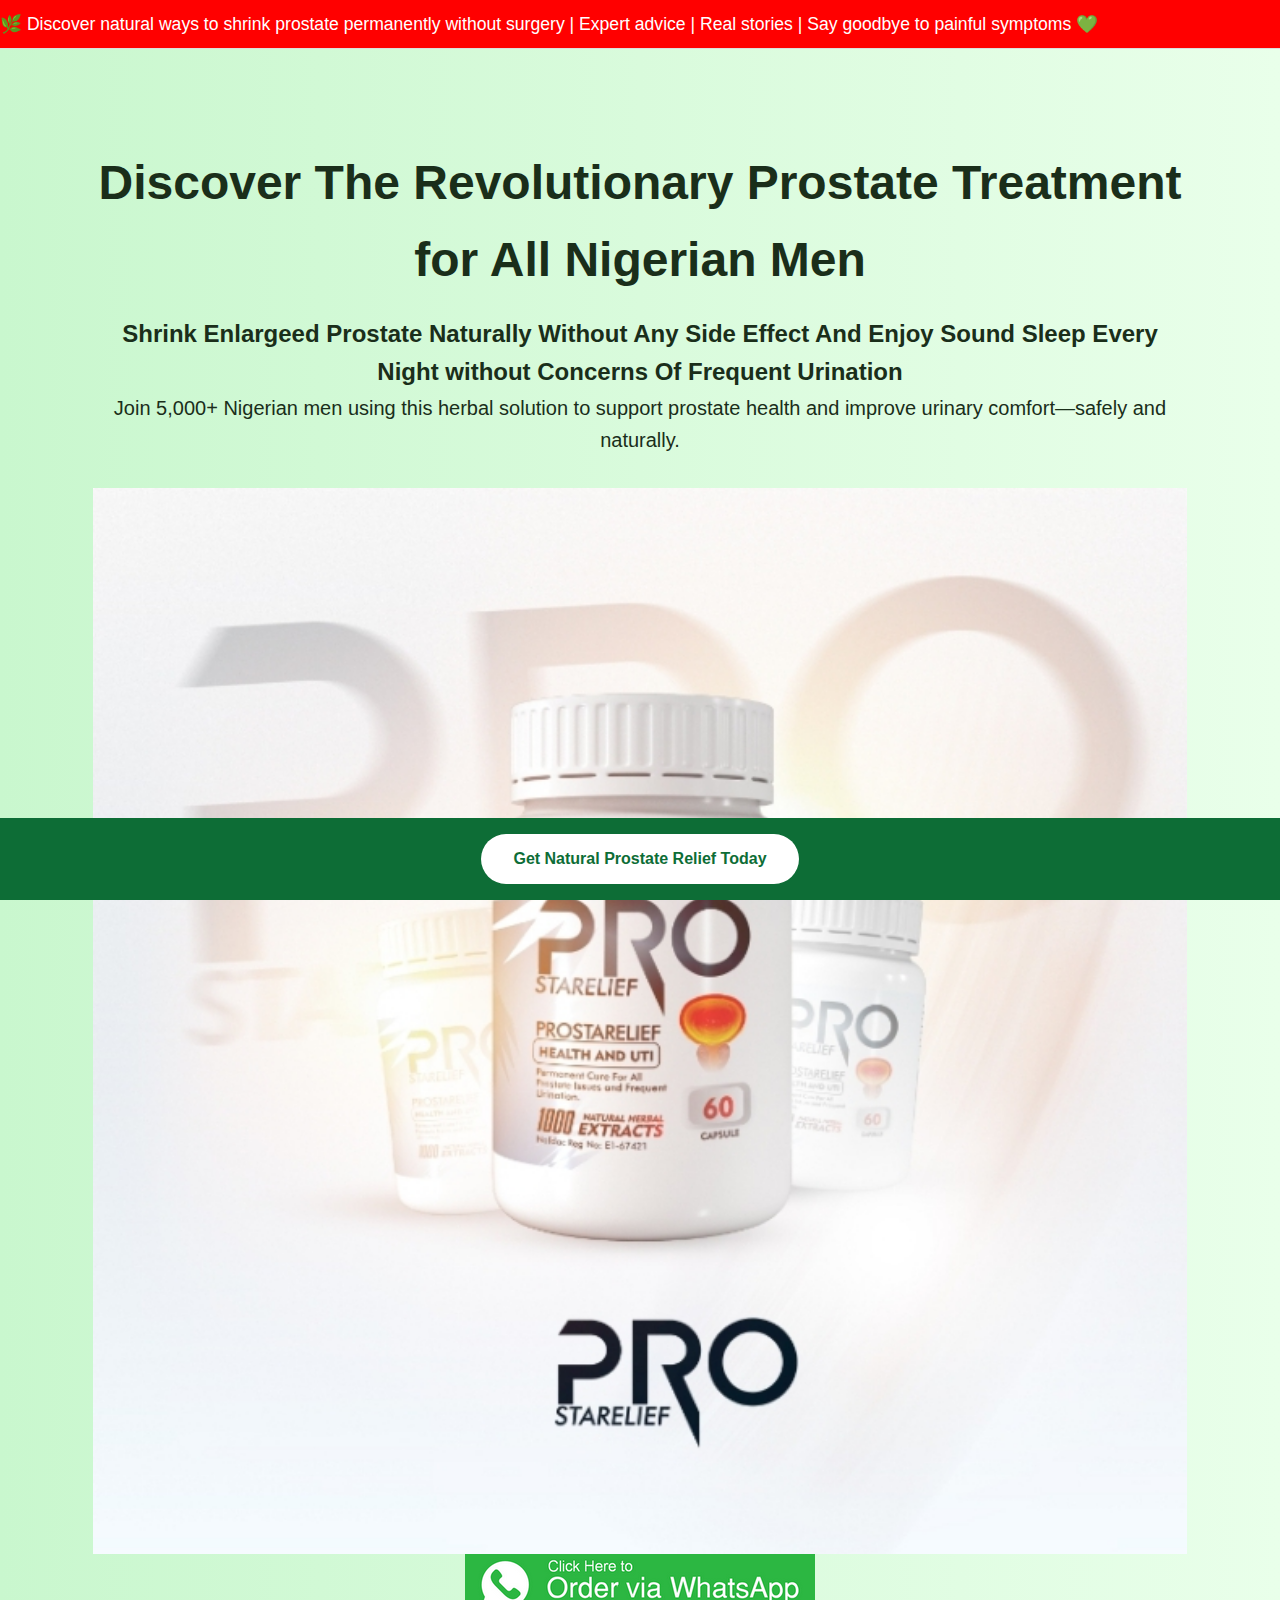
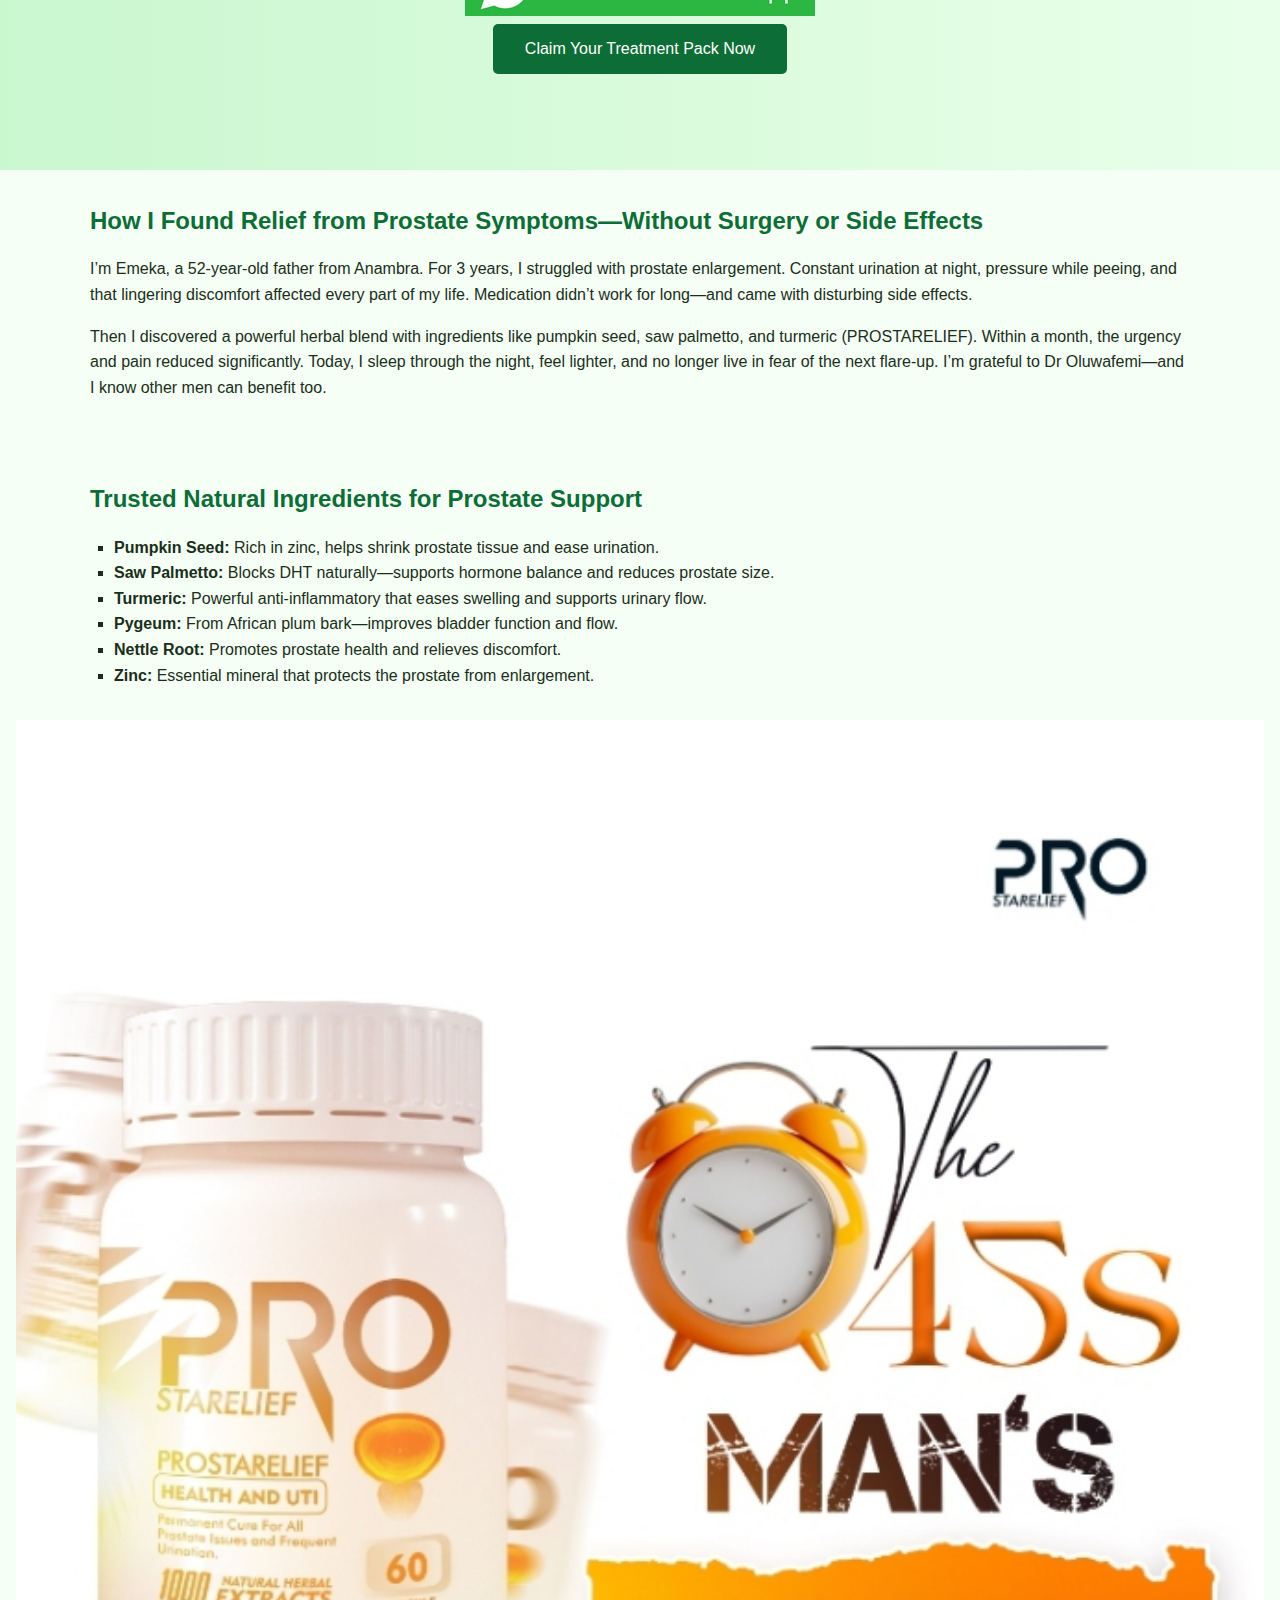
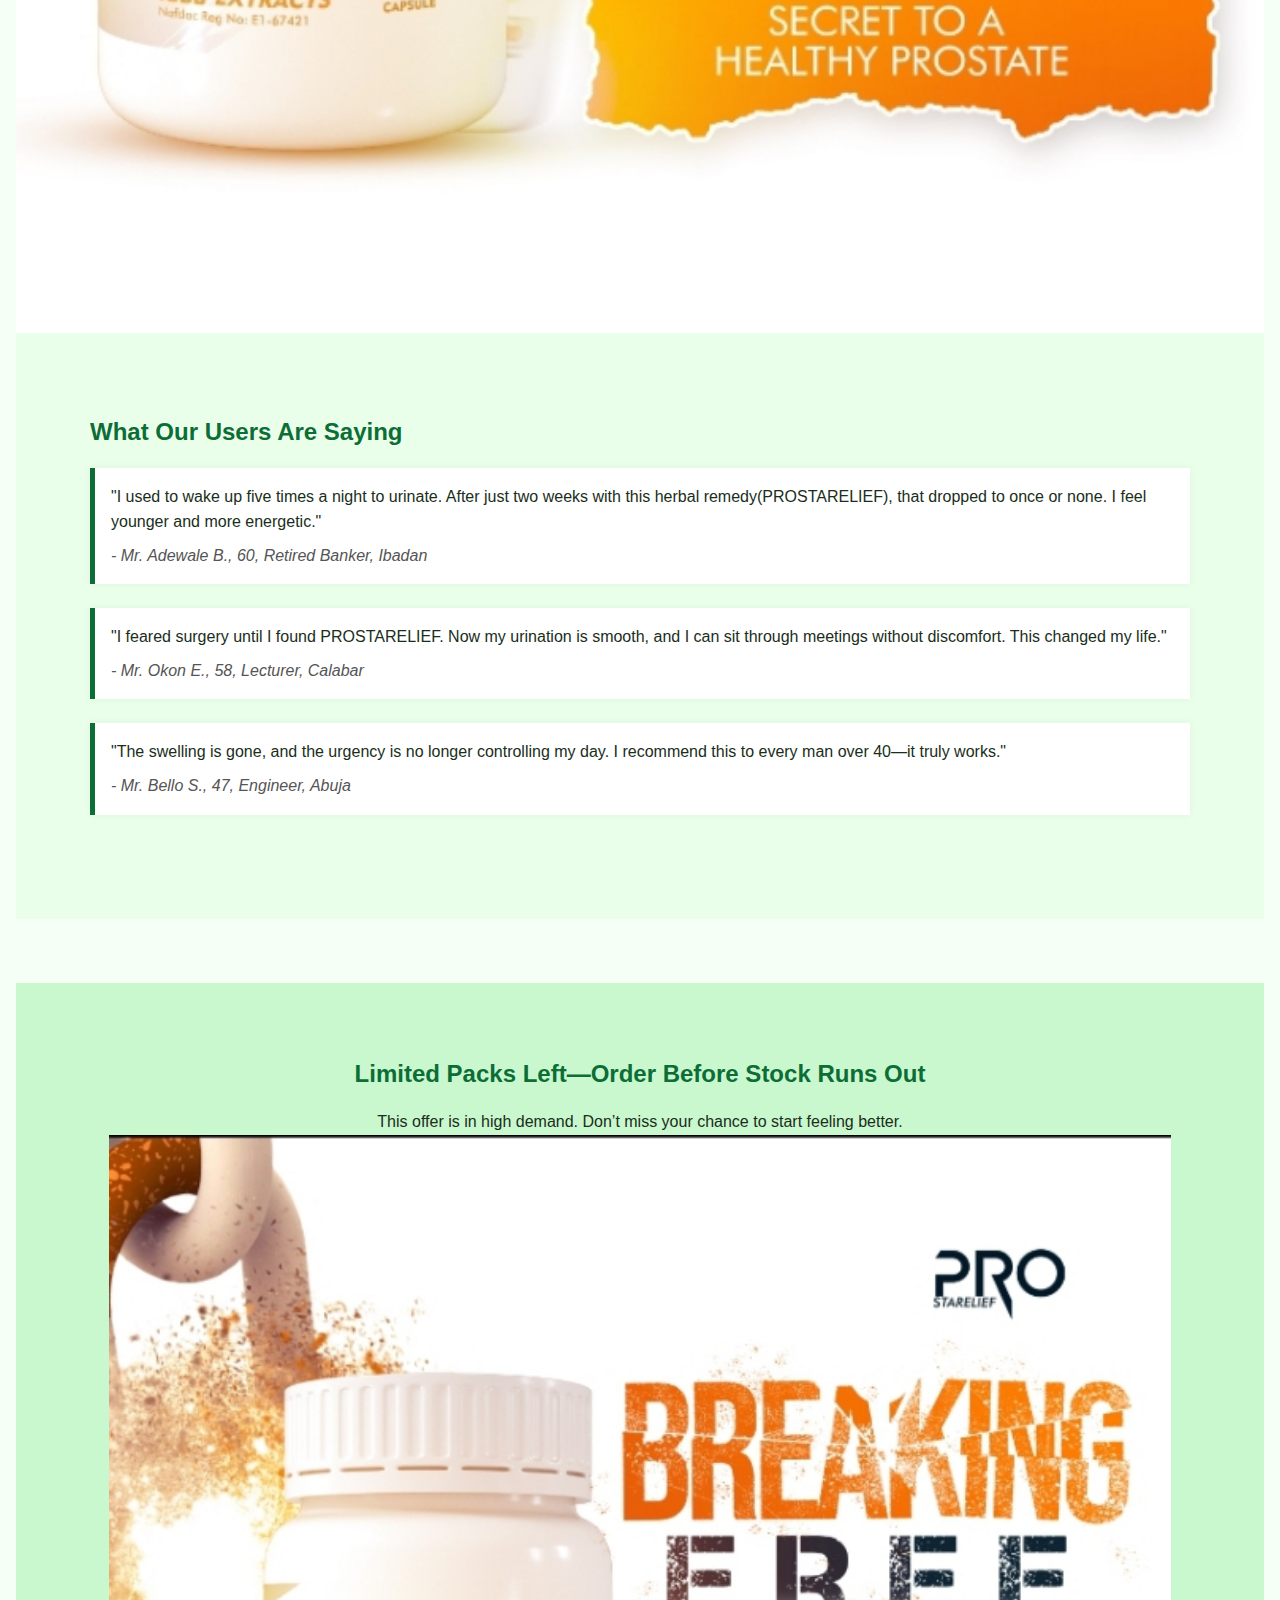
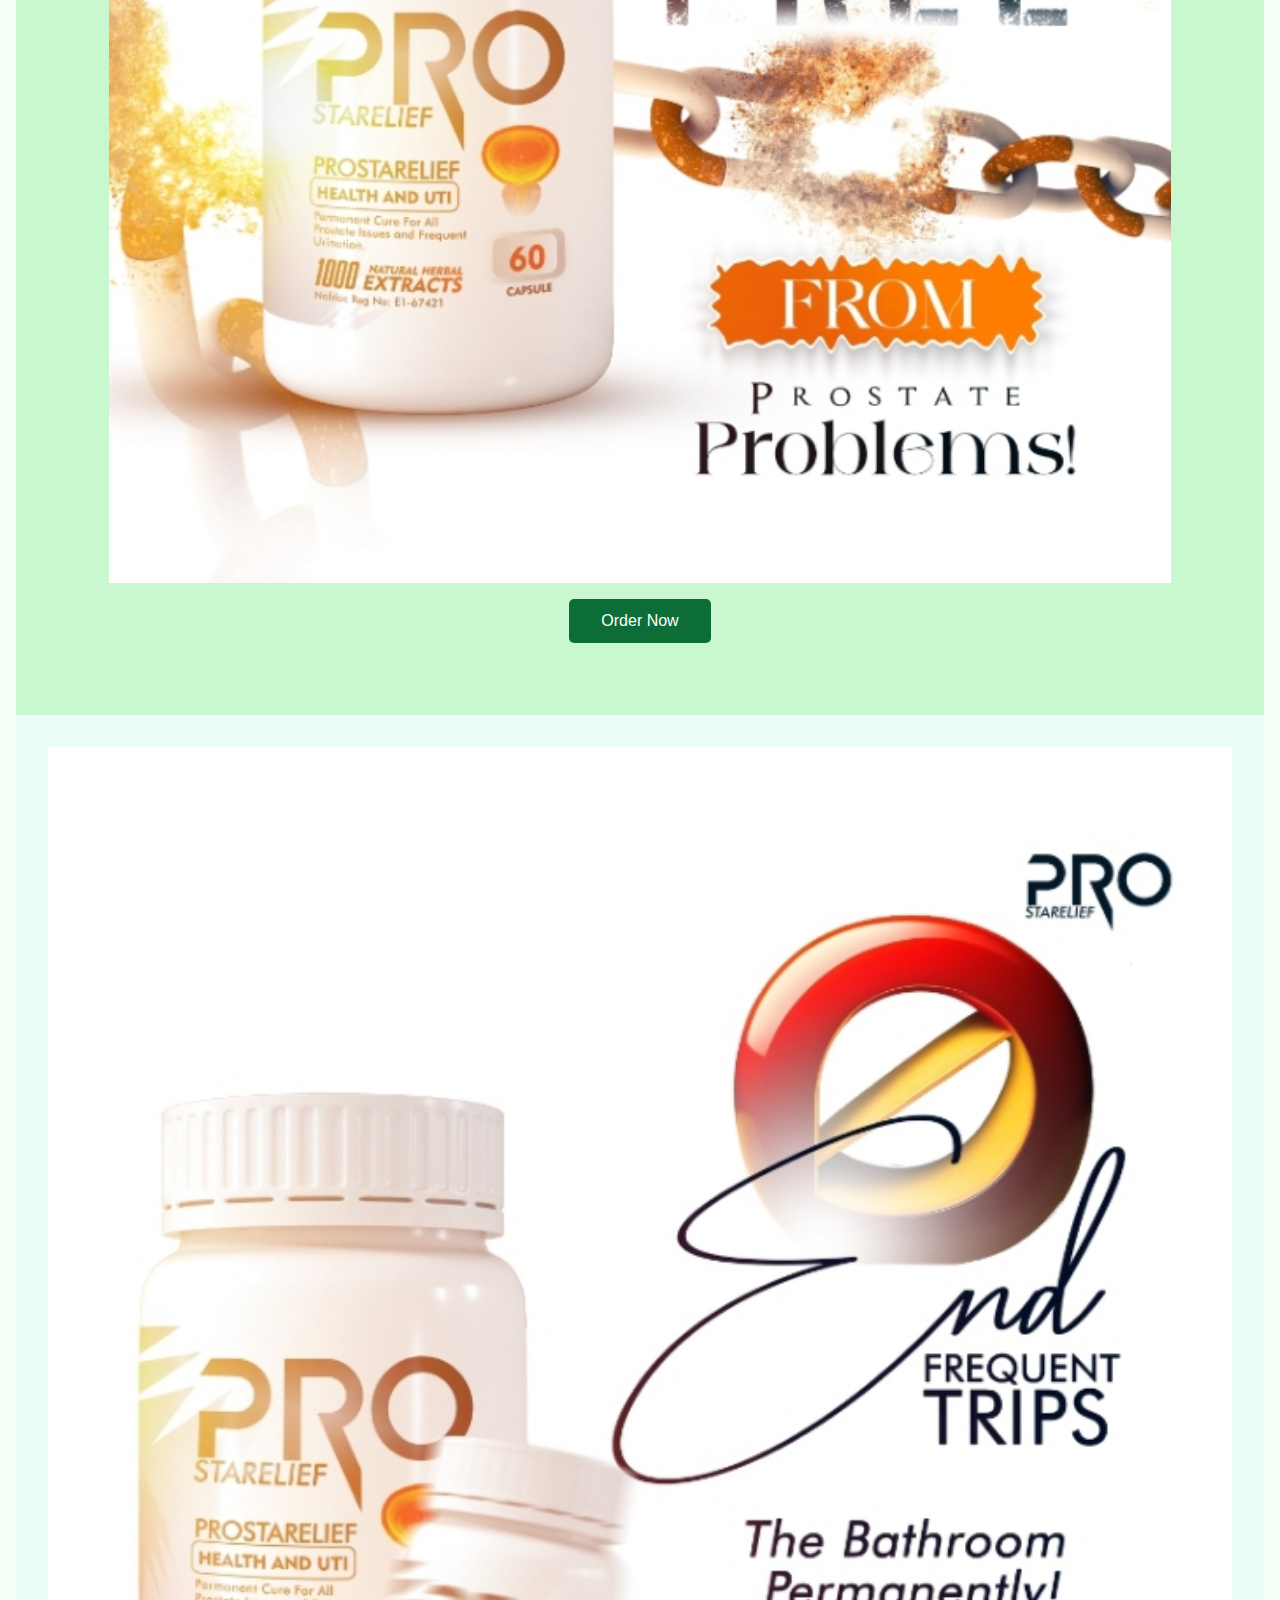
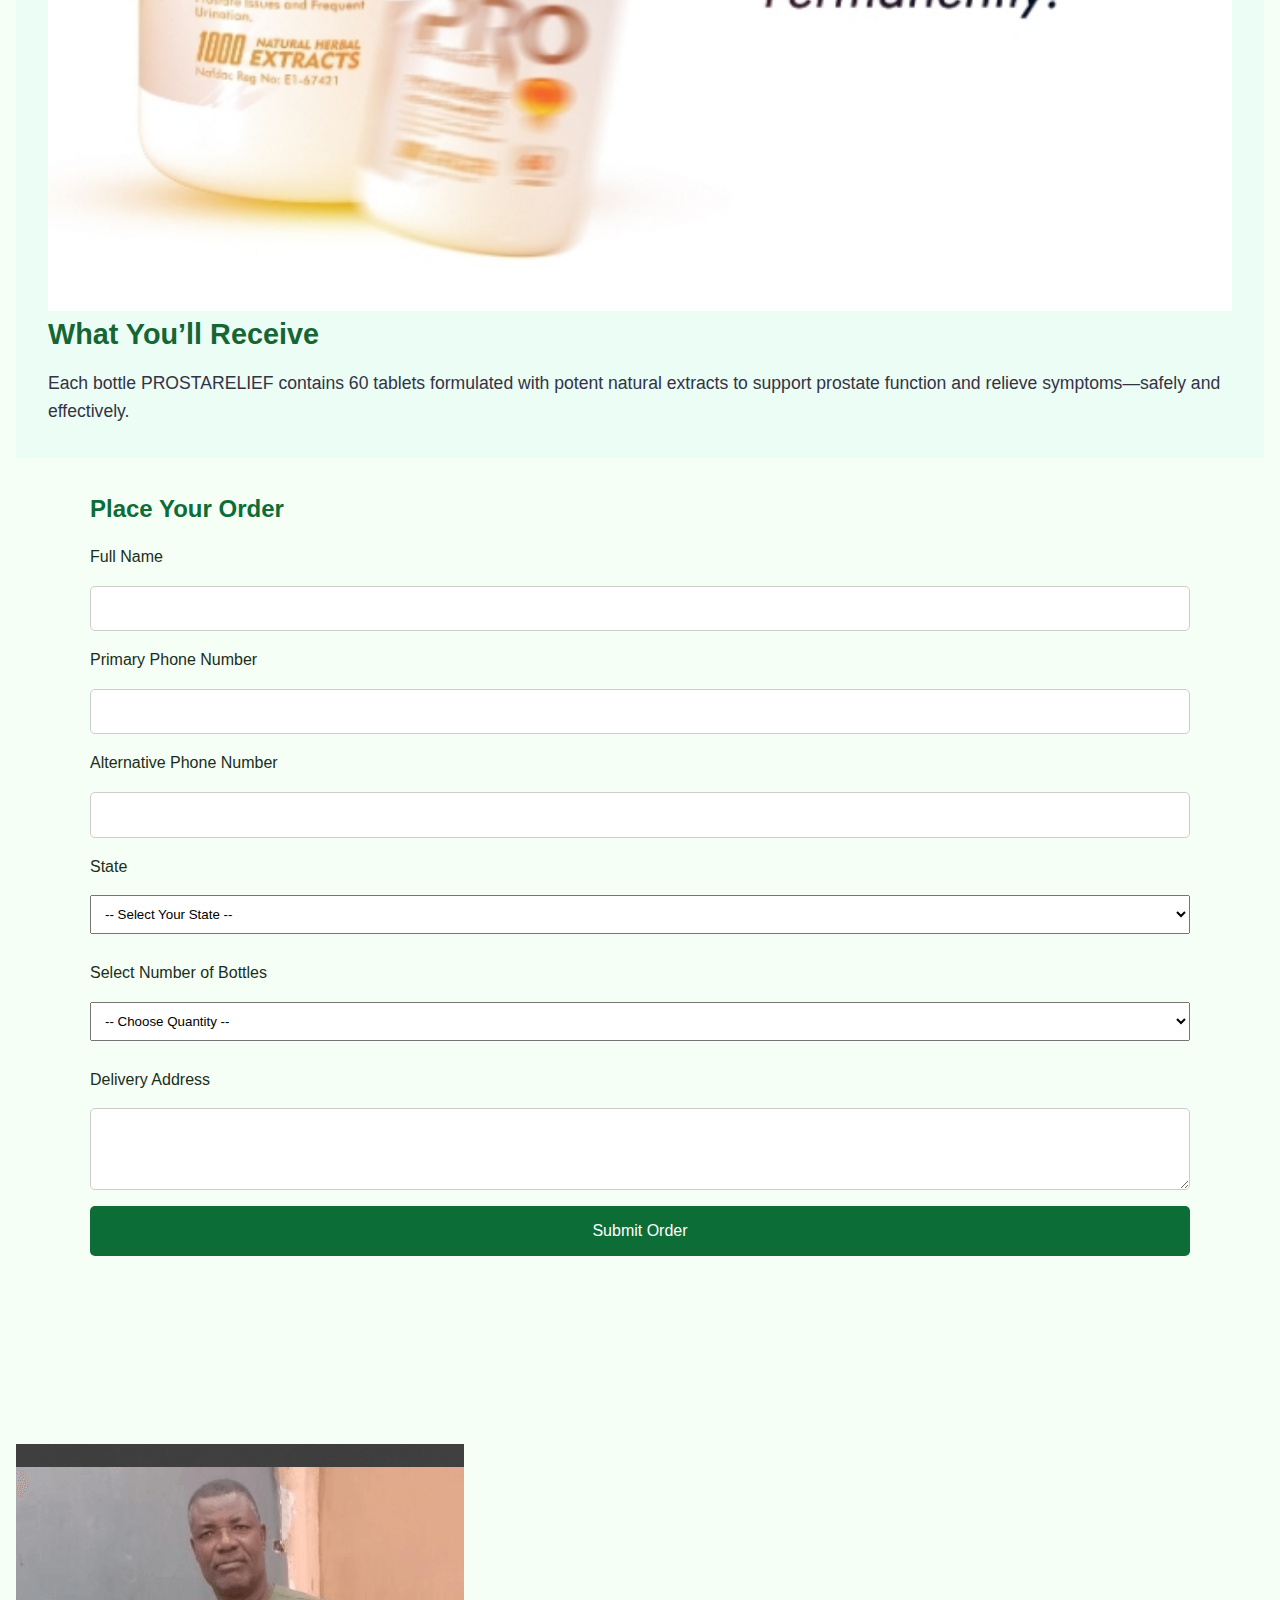
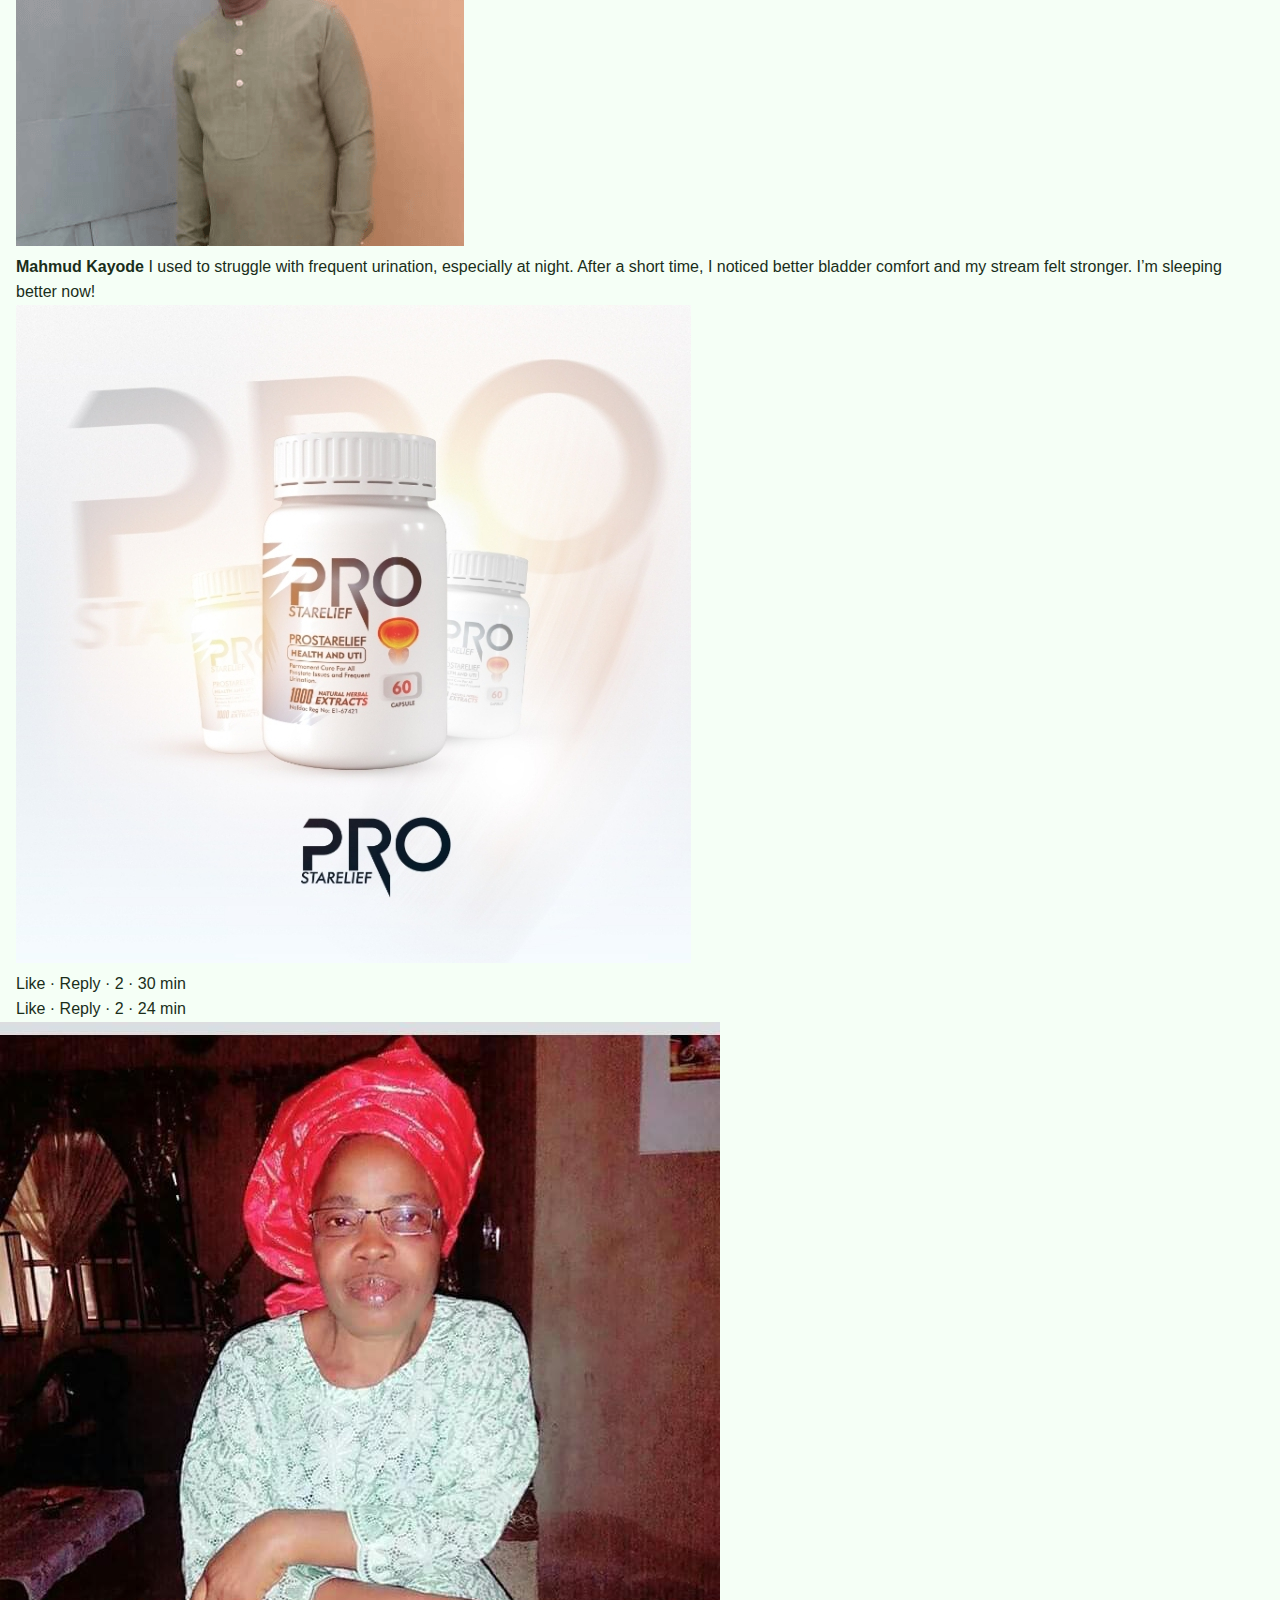
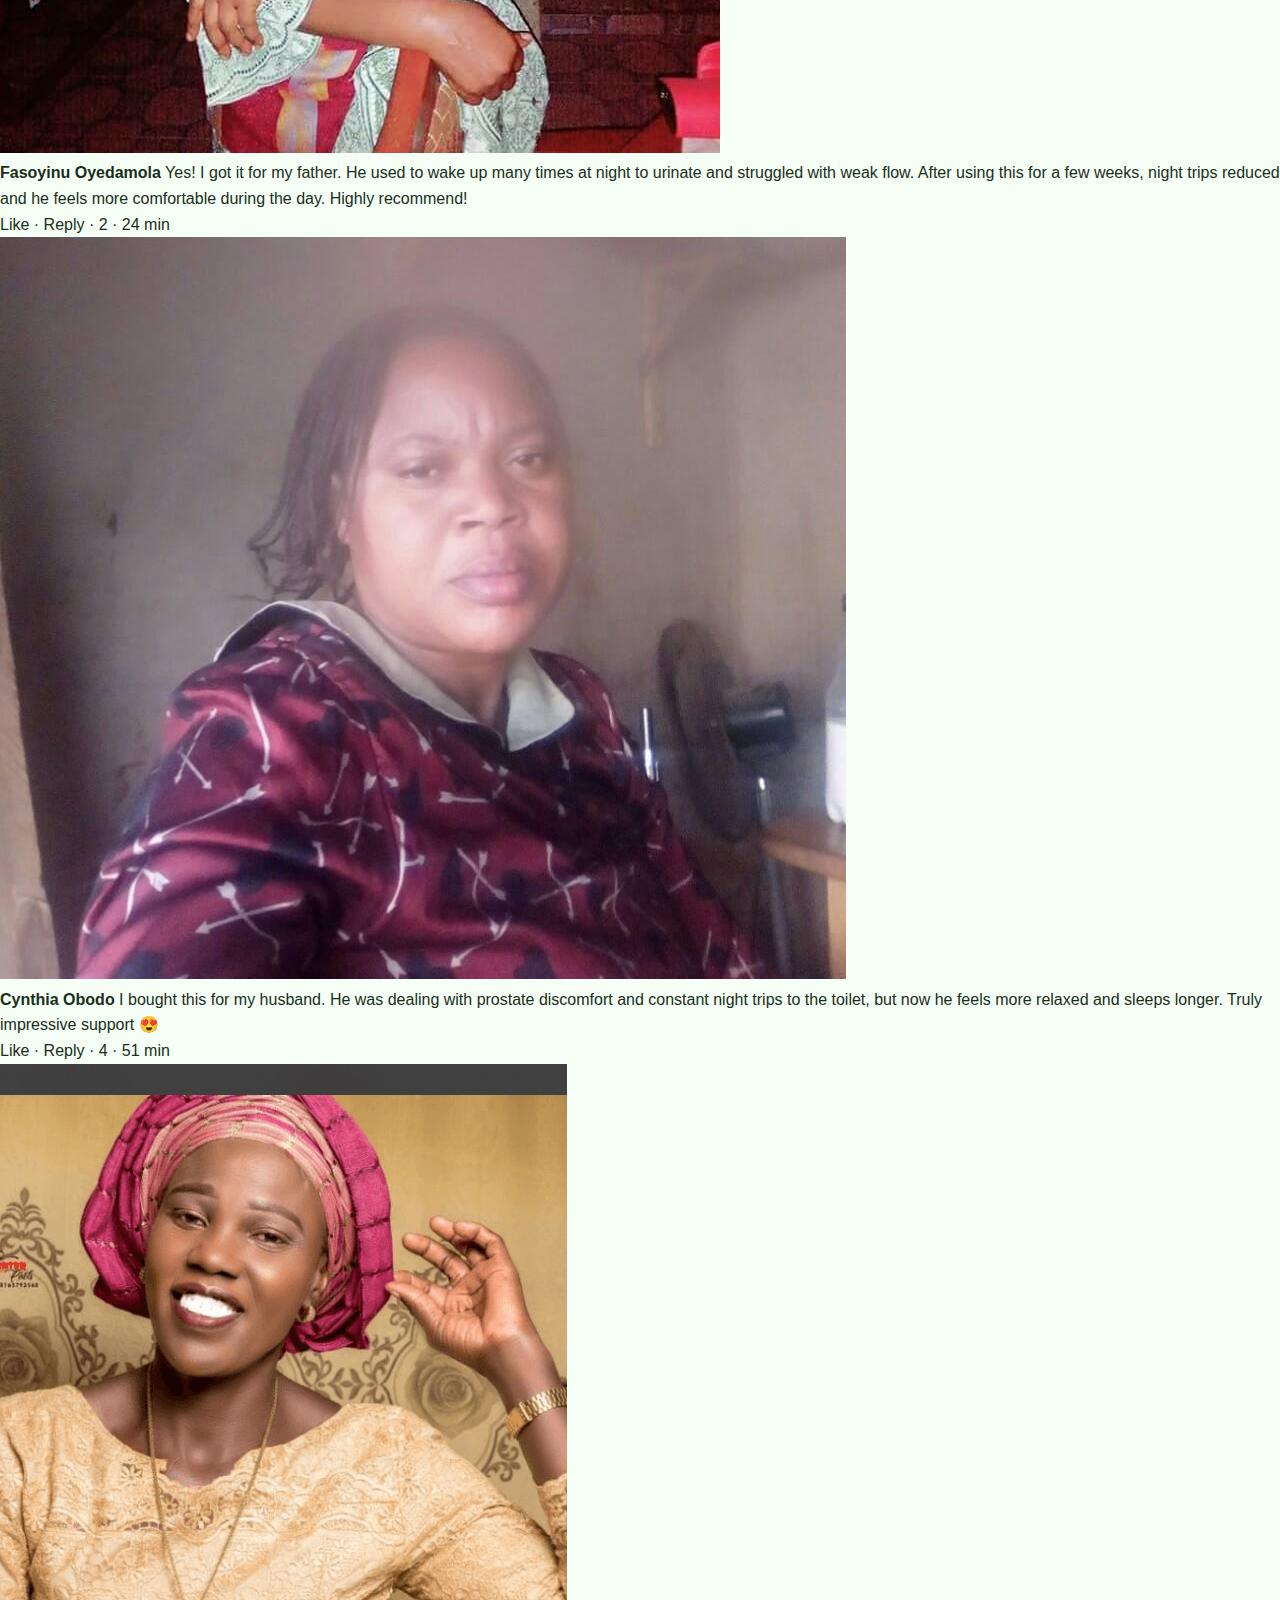
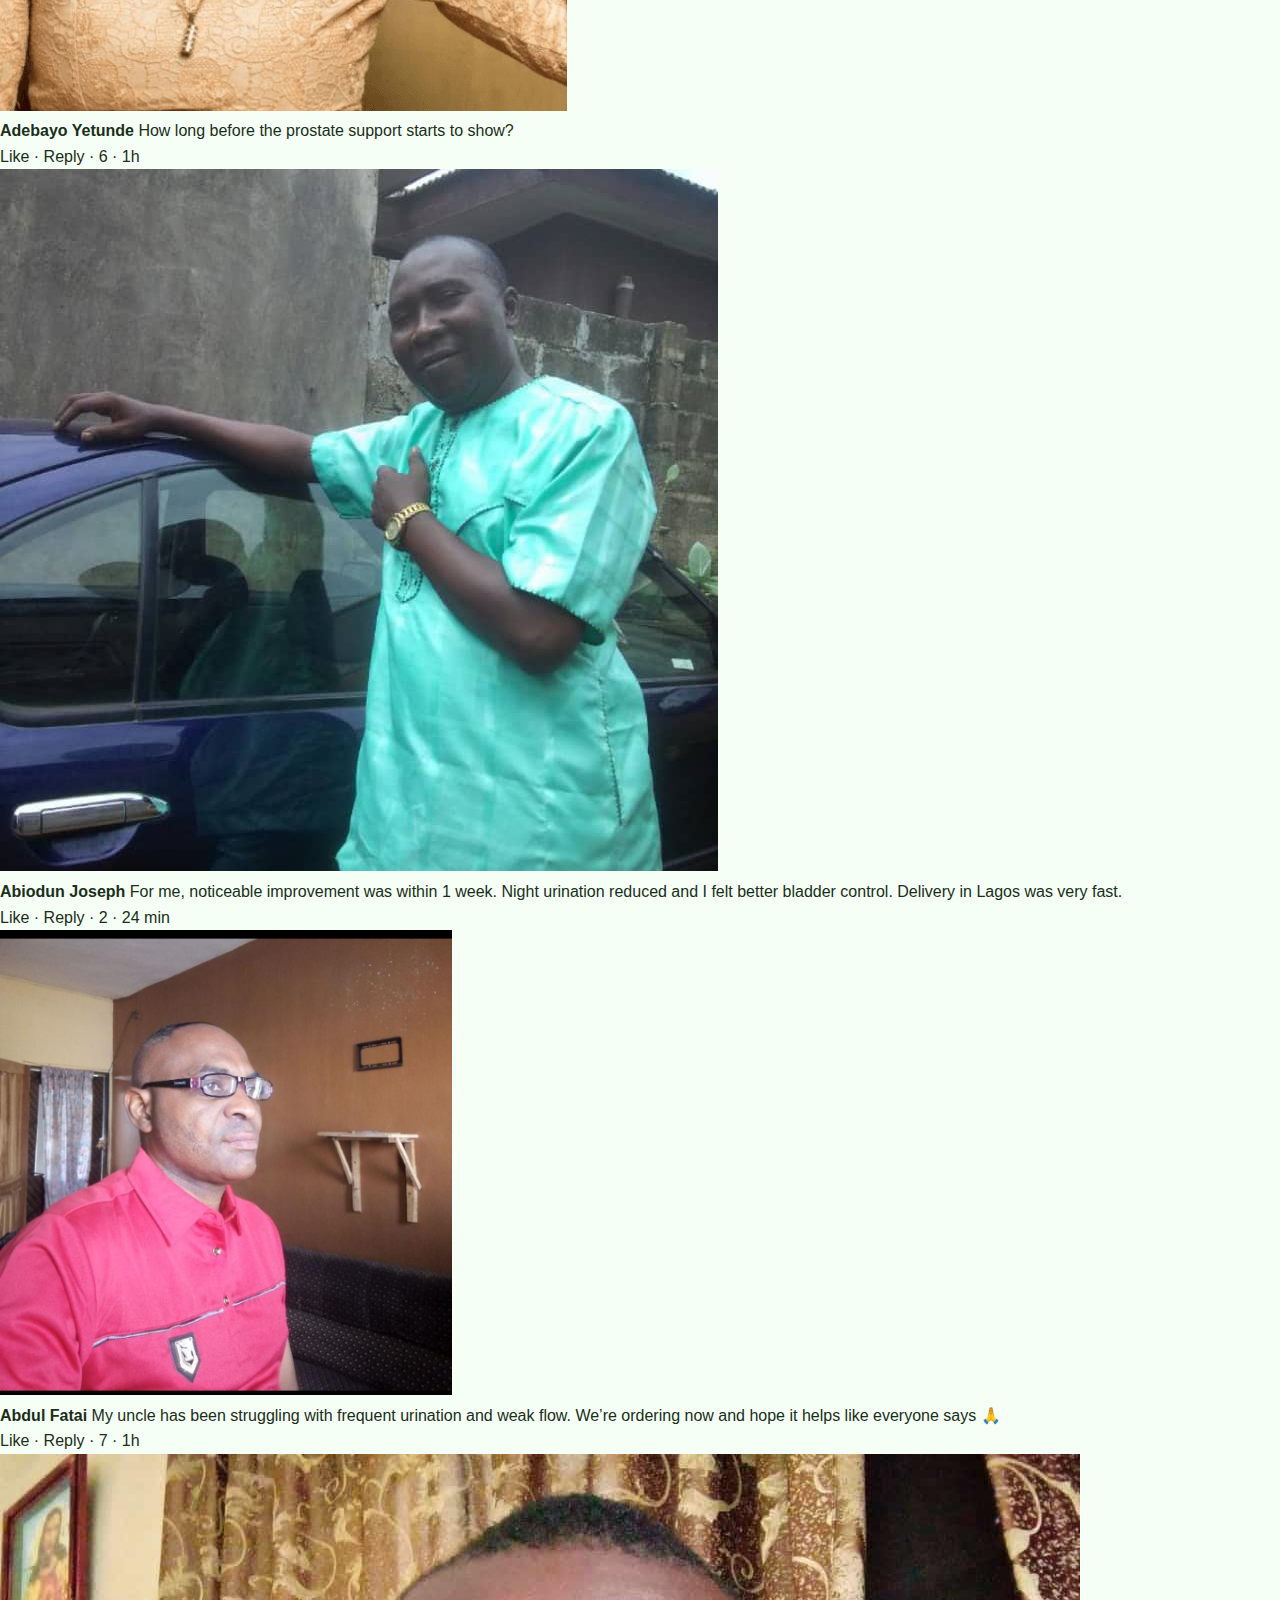
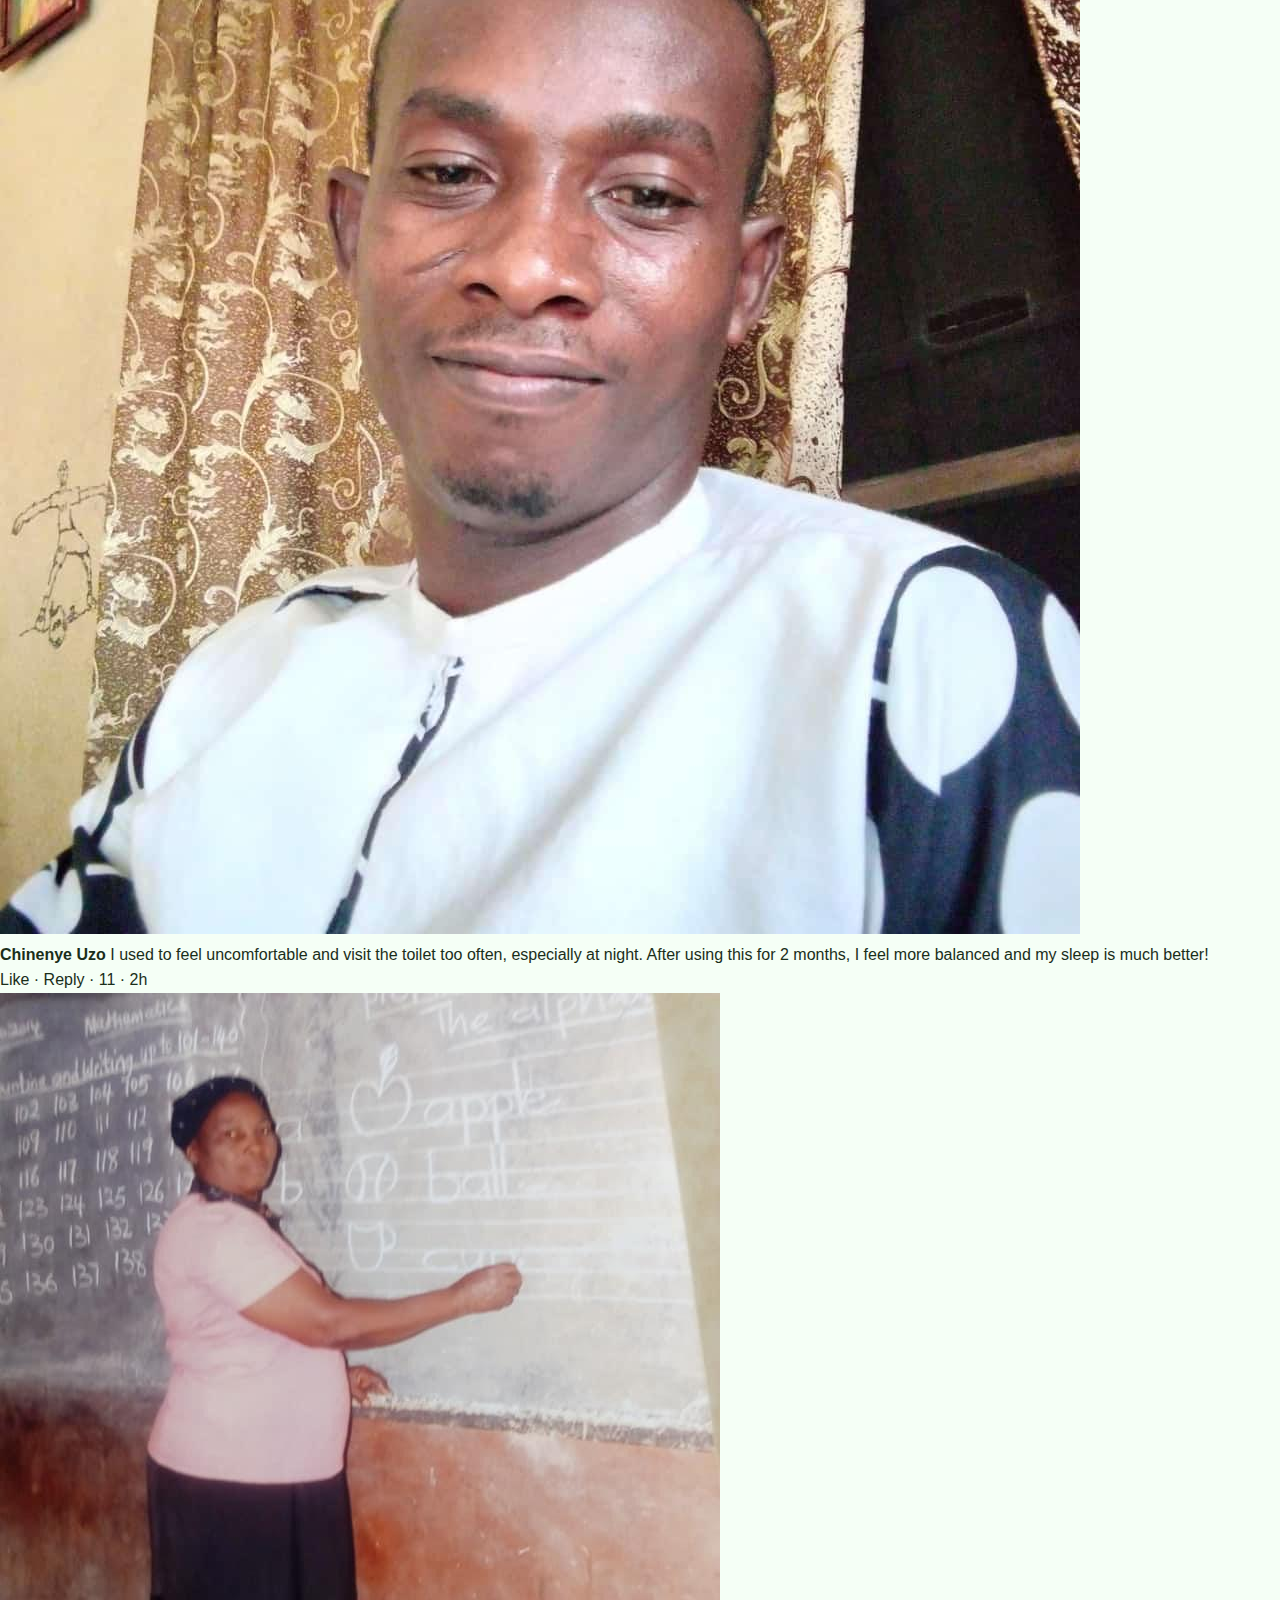
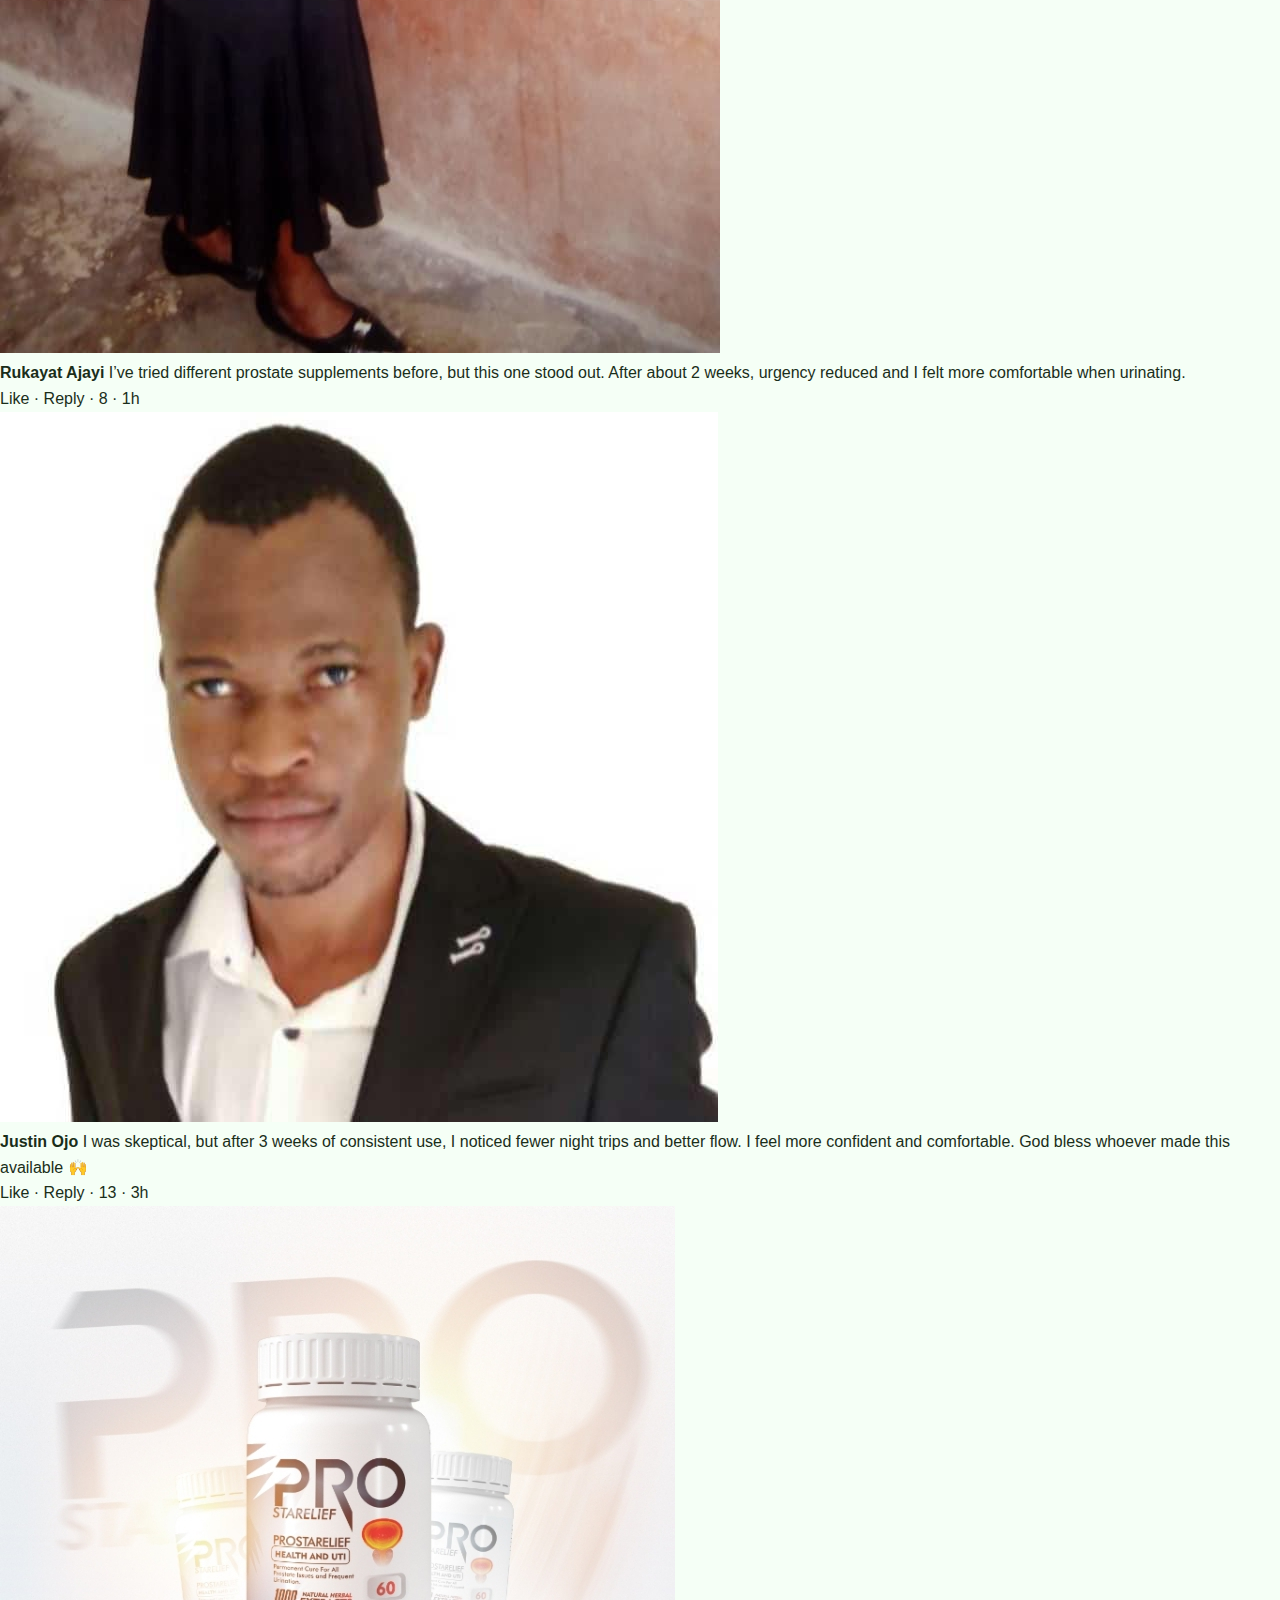
<file: index.html>
<!DOCTYPE html>
<html lang="en">
<head>
  <meta charset="UTF-8" />
  <meta name="viewport" content="width=device-width, initial-scale=1.0" />
  <title>Natural Prostate Health Treatement for Men Over 40</title>
  <meta name="description" content="Discover safe, natural prostate treatments trusted by Nigerian men 40+. Support prostate health, reduce symptoms, and regain vitality with expert-backed herbal solutions." />
  <meta name="keywords" content="prostate cure, natural prostate treatment, men's health Nigeria, prostate remedy, herbal prostate cure, enlarged prostate remedy" />
  <link rel="stylesheet" href="styles.css" />

<!-- Meta Pixel Code -->
<script>
!function(f,b,e,v,n,t,s)
{if(f.fbq)return;n=f.fbq=function(){n.callMethod?
n.callMethod.apply(n,arguments):n.queue.push(arguments)};
if(!f._fbq)f._fbq=n;n.push=n;n.loaded=!0;n.version='2.0';
n.queue=[];t=b.createElement(e);t.async=!0;
t.src=v;s=b.getElementsByTagName(e)[0];
s.parentNode.insertBefore(t,s)}(window, document,'script',
'https://connect.facebook.net/en_US/fbevents.js');
fbq('init', '1020970696690691');
fbq('track', 'PageView');
</script>
<noscript><img height="1" width="1" style="display:none"
src="https://www.facebook.com/tr?id=1020970696690691&ev=PageView&noscript=1"
/></noscript>
<!-- End Meta Pixel Code -->
  

  
</head>
<body>
  <div class="scrolling-banner">
    <div class="scrolling-text">
      🌿 Discover natural ways to shrink prostate permanently without surgery | Expert advice | Real stories | Say goodbye to painful symptoms 💚
    </div>
  </div>
  <!-- Sticky CTA Bar -->
  <div class="sticky-cta">
    <button onclick="document.getElementById('order-form').scrollIntoView({ behavior: 'smooth' });">
      Get Natural Prostate Relief Today
    </button>
  </div>

  <!-- Hero Section -->
  <header class="hero">
    <div class="container">
      <h1>Discover The Revolutionary Prostate Treatment for All Nigerian Men</h1>
      <h2>Shrink Enlargeed Prostate Naturally Without Any Side Effect And Enjoy Sound Sleep Every Night without Concerns Of Frequent Urination </h2>
      <p>Join 5,000+ Nigerian men using this herbal solution to support prostate health and improve urinary comfort—safely and naturally.</p>
      
<div class="product-image">
          <img src="img/prowel3.jpg" alt="Natural Prostate Support Capsules">
        </div>
       <div class="text-center">
            <a href="https://api.whatsapp.com/send?phone=2349110309841&amp;text=Good%20day%2C%20I%20want%20to%20order%20the%20PROSTARELIEF." target="_blank">
                <img src="img/whatsapp.png" alt="order through whatsapp"><br></a>
            </div>

      <div class="product-container">
        

      <button onclick="document.getElementById('order-form').scrollIntoView({ behavior: 'smooth' });">
        Claim Your Treatment Pack Now
      </button>
    </div>
  </header>

  <!-- Story Section -->
  <section class="story">
    <div class="container">
      <h2>How I Found Relief from Prostate Symptoms—Without Surgery or Side Effects</h2>
      <p>I’m Emeka, a 52-year-old father from Anambra. For 3 years, I struggled with prostate enlargement. Constant urination at night, pressure while peeing, and that lingering discomfort affected every part of my life. Medication didn’t work for long—and came with disturbing side effects.</p>
      <p>Then I discovered a powerful herbal blend with ingredients like pumpkin seed, saw palmetto, and turmeric (PROSTARELIEF). Within a month, the urgency and pain reduced significantly. Today, I sleep through the night, feel lighter, and no longer live in fear of the next flare-up. I’m grateful to Dr Oluwafemi—and I know other men can benefit too.</p>
    </div>
  </section>

  <!-- Ingredients Section -->
  <section class="ingredients">
    <div class="container">
      <h2>Trusted Natural Ingredients for Prostate Support</h2>
      <ul>
        <li><strong>Pumpkin Seed:</strong> Rich in zinc, helps shrink prostate tissue and ease urination.</li>
        <li><strong>Saw Palmetto:</strong> Blocks DHT naturally—supports hormone balance and reduces prostate size.</li>
        <li><strong>Turmeric:</strong> Powerful anti-inflammatory that eases swelling and supports urinary flow.</li>
        <li><strong>Pygeum:</strong> From African plum bark—improves bladder function and flow.</li>
        <li><strong>Nettle Root:</strong> Promotes prostate health and relieves discomfort.</li>
        <li><strong>Zinc:</strong> Essential mineral that protects the prostate from enlargement.</li>
      </ul>
    </div>
  </section>
  
  <div class="product-container">
    <div class="product-image">
      <img src="img/prowel1.jpg" alt="Natural Prostate Support Capsules">
    </div>

  <!-- Testimonials Section -->
  <section class="testimonials">
    <div class="container">
      <h2>What Our Users Are Saying</h2>
      <div class="testimonial">
        <p>"I used to wake up five times a night to urinate. After just two weeks with this herbal remedy(PROSTARELIEF), that dropped to once or none. I feel younger and more energetic."</p>
        <span>- Mr. Adewale B., 60, Retired Banker, Ibadan</span>
      </div>
      <div class="testimonial">
        <p>"I feared surgery until I found PROSTARELIEF. Now my urination is smooth, and I can sit through meetings without discomfort. This changed my life."</p>
        <span>- Mr. Okon E., 58, Lecturer, Calabar</span>
      </div>
      <div class="testimonial">
        <p>"The swelling is gone, and the urgency is no longer controlling my day. I recommend this to every man over 40—it truly works."</p>
        <span>- Mr. Bello S., 47, Engineer, Abuja</span>
      </div>
    </div>
  </section>

  <div class="countdown animate">
    ⏳ Offer Ends In: <span id="timer">--:--:--</span>
  </div>

  <!-- Urgency CTA Section -->
  <section class="limited-offer">
    <div class="container">
      <h2>Limited Packs Left—Order Before Stock Runs Out</h2>
      <p>This offer is in high demand. Don’t miss your chance to start feeling better.</p>
      <div class="product-container">
        <div class="product-image">
          <img src="img/prowel.jpg" alt="Natural Prostate Support Capsules">
        </div>
      <button onclick="document.getElementById('order-form').scrollIntoView({ behavior: 'smooth' });">
        Order Now
      </button>
    </div>
  </section>



  <section class="product-section">
    <div class="product-container">
      <div class="product-image">
        <img src="img/prowel4.jpg" alt="Natural Prostate Cure">
      </div>
      <div class="product-info">
        <h2>What You’ll Receive</h2>
        <p>Each bottle PROSTARELIEF contains 60 tablets formulated with potent natural extracts to support prostate function and relieve symptoms—safely and effectively.</p>
      </div>
    </div>
  </section>

 <!-- Order Form Section -->
<section class="form-section" id="order-form">
  <div class="container">
    <h2>Place Your Order</h2>
    <form action="https://formspree.io/f/mgvzoyrp" method="POST">
      <label for="name">Full Name</label>
      <input type="text" name="name" id="name" required />

      <label for="phone">Primary Phone Number</label>
      <input type="tel" name="phone" id="phone" required />

      <label for="alt-phone">Alternative Phone Number</label>
      <input type="tel" name="alt-phone" id="alt-phone" />

      <label for="state">State</label>
      <select name="state" id="state" required style="width: 100%; padding: 10px; margin-bottom: 10px;">
        <option value="">-- Select Your State --</option>
        <option value="Lagos">Lagos</option>
        <option value="Abuja">Abuja</option>
        <option value="Enugu">Enugu</option>
        <option value="Kaduna">Kaduna</option>
        <option value="Rivers">Rivers</option>
        <option value="Kano">Kano</option>
        <option value="Oyo">Oyo</option>
        <option value="Edo">Edo</option>
        <option value="Others">Other</option>
      </select>

      <label for="quantity">Select Number of Bottles</label>
      <select name="quantity" id="quantity" required style="width: 100%; padding: 10px; margin-bottom: 10px;">
        <option value="">-- Choose Quantity --</option>
        <option value="1 Bottle - ₦25,000">1 Bottle - ₦25,000</option>
        <option value="2 Bottles - ₦40,000">2 Bottles - ₦40,000</option>
        <option value="3 Bottles - ₦60,000">3 Bottles - ₦50,000</option>
        <option value="4 Bottles - ₦70,000">4 Bottles - ₦60,000</option>
      </select>

      <label for="address">Delivery Address</label>
      <textarea name="address" id="address" rows="3" required></textarea>

      <button type="submit">Submit Order</button>
    </form>
  </div>
</section>

  <!-- FAQ Section -->
  <section class="faq animate">
    <h2>Frequently Asked Questions</h2>
    <div class="faq-item">
      <button class="faq-question">Is this treatment completely herbal?</button>
      <div class="faq-answer">Yes, it’s made from 100% natural herbs and nutrients with no synthetic additives or harsh chemicals.</div>
    </div>
    <div class="faq-item">
      <button class="faq-question">How long until I notice results?</button>
      <div class="faq-answer">Many men experience noticeable relief within 1–3 weeks of consistent use, with continued improvements over time.</div>
    </div>
  </section>


<!-- Nested Reply -->
      <div class="reply">
        <img src="img/Screenshot.png" alt="Profile picture" class="avatar">
        <div class="comment-content">
          <p><strong>Mahmud Kayode</strong> I used to struggle with frequent urination, especially at night. After a short time, I noticed better bladder comfort and my stream felt stronger. I’m sleeping better now!</p>
          <img src="img/prowel3.jpg" alt="Me using the product" class="reply-photo">
          <div class="comment-actions">
            <span>Like</span> · <span>Reply</span> · <span>2 · 30 min</span>
          </div>
        </div>
      </div>

      <div class="comment-actions">
        <span>Like</span> · <span>Reply</span> · <span>2 · 24 min</span>
      </div>
    </div>
  </div>
  <div class="comment">
    <img src="img/abcd.jpg" alt="Profile picture" class="avatar">
    <div class="comment-content">
      <p><strong>Fasoyinu Oyedamola</strong> Yes! I got it for my father. He used to wake up many times at night to urinate and struggled with weak flow. After using this for a few weeks, night trips reduced and he feels more comfortable during the day. Highly recommend!
</p>
      <div class="comment-actions">
        <span>Like</span> · <span>Reply</span> · <span>2 · 24 min</span>
      </div>
    </div>
  </div>

  <div class="comment">
    <img src="img/ab.jpg" alt="Profile picture" class="avatar">
    <div class="comment-content">
      <p><strong>Cynthia Obodo</strong> I bought this for my husband. He was dealing with prostate discomfort and constant night trips to the toilet, but now he feels more relaxed and sleeps longer. Truly impressive support 😍</p>
      <div class="comment-actions">
        <span>Like</span> · <span>Reply</span> · <span>4 · 51 min</span>
      </div>
    </div>
  </div>

  <div class="comment">
    <img src="img/qqq.png" alt="Profile picture" class="avatar">
    <div class="comment-content">
      <p><strong>Adebayo Yetunde</strong> How long before the prostate support starts to show?</p>
      <div class="comment-actions">
        <span>Like</span> · <span>Reply</span> · <span>6 · 1h</span>
      </div>

      <!-- Nested Reply -->
      <div class="reply">
        <img src="img/p2.png.jpg" alt="Profile picture" class="avatar">
        <div class="comment-content">
          <p><strong>Abiodun Joseph</strong> For me, noticeable improvement was within 1 week. Night urination reduced and I felt better bladder control. Delivery in Lagos was very fast.</p>
          <div class="comment-actions">
            <span>Like</span> · <span>Reply</span> · <span>2 · 24 min</span>
          </div>
        </div>
      </div>
    </div>
  </div>

  <div class="comment">
    <img src="img/police.png" alt="Profile picture" class="avatar">
    <div class="comment-content">
      <p><strong>Abdul Fatai</strong> My uncle has been struggling with frequent urination and weak flow. We’re ordering now and hope it helps like everyone says 🙏</p>
      <div class="comment-actions">
        <span>Like</span> · <span>Reply</span> · <span>7 · 1h</span>
      </div>
    </div>
  </div>

  <!-- New Testimonials Added -->
  <div class="comment">
    <img src="img/p4.png.jpg" alt="Profile picture" class="avatar">
    <div class="comment-content">
      <p><strong>Chinenye Uzo</strong> I used to feel uncomfortable and visit the toilet too often, especially at night. After using this for 2 months, I feel more balanced and my sleep is much better!</p>
      <div class="comment-actions">
        <span>Like</span> · <span>Reply</span> · <span>11 · 2h</span>
      </div>
    </div>
  </div>

  <div class="comment">
    <img src="img/abc.jpg" alt="Profile picture" class="avatar">
    <div class="comment-content">
      <p><strong>Rukayat Ajayi</strong> I’ve tried different prostate supplements before, but this one stood out. After about 2 weeks, urgency reduced and I felt more comfortable when urinating.</p>
      <div class="comment-actions">
        <span>Like</span> · <span>Reply</span> · <span>8 · 1h</span>
      </div>
    </div>
  </div>

  <div class="comment">
    <img src="img/p3.png.jpg" alt="Profile picture" class="avatar">
    <div class="comment-content">
      <p><strong>Justin Ojo</strong> I was skeptical, but after 3 weeks of consistent use, I noticed fewer night trips and better flow. I feel more confident and comfortable. God bless whoever made this available 🙌</p>
      <div class="comment-actions">
        <span>Like</span> · <span>Reply</span> · <span>13 · 3h</span>
      </div>
    </div>
  </div>

  <!-- Fake Comment Form -->
  <div class="write-comment">
    <img src="img/prowel3.jpg" alt="Your Profile" class="avatar">
    <input type="text" id="comment-input" placeholder="Write a comment..." />
    <button id="send-comment">Send</button>
  </div>
  <div id="comment-toast" class="toast">Comment sent!</div>

</section>


    
  <!-- Footer -->
  <footer class="footer">
    <div class="container">
      <p>&copy; 2025 Prostate Wellness. All rights reserved.</p>
      <p><a href="#">Privacy Policy</a> | <a href="#">Terms of Service</a></p>
    </div>
  </footer>
  <script src="script.js"></script>
  <div id="exitModal" class="modal">
    <div class="modal-content">
      <p>Wait! Don’t leave without claiming your natural prostate support solution. Limited stock available now.</p>
      <button id="closeModal">Continue</button>
    </div>
  </div>
</body>
</html>
</file>
<file: styles.css>
/* Global Styles */
* {
  box-sizing: border-box;
  margin: 0;
  padding: 0;
}


html {
  scroll-behavior: smooth;
}

body {
  font-family: 'Segoe UI', sans-serif;
  line-height: 1.6;
  color: #1a2e1a;
  background-color: #f5fff6;
  overflow-x: hidden;
}

/* Utility Classes */
.container {
  width: 90%;
  max-width: 1100px;
  margin: 0 auto;
  padding: 2rem 0;
}

/* Sticky CTA Button */
.sticky-cta {
  position: fixed;
  bottom: 0;
  left: 0;
  width: 100%;
  background: #0d6d36;
  color: white;
  text-align: center;
  padding: 1rem;
  z-index: 999;
}

.sticky-cta button {
  background: #fff;
  color: #0d6d36;
  font-weight: bold;
  border: none;
  padding: 1rem 2rem;
  border-radius: 30px;
  font-size: 1rem;
  cursor: pointer;
  transition: 0.3s;
}

.sticky-cta button:hover {
  background: #c9f7ce;
}

/* Hero Section */
.hero {
  background: linear-gradient(to right, #c9f7ce, #e9ffea);
  text-align: center;
  padding: 4rem 2rem;
}

.hero h1 {
  font-size: 2.2rem;
  margin-bottom: 1rem;
}

.hero p {
  font-size: 1.1rem;
  margin-bottom: 2rem;
}

.hero button {
  background: #0d6d36;
  color: white;
  border: none;
  padding: 1rem 2rem;
  border-radius: 5px;
  font-size: 1rem;
  cursor: pointer;
  transition: 0.3s;
}

.hero button:hover {
  background: #0a5228;
}

/* Section Titles */
section h2 {
  color: #0d6d36;
  margin-bottom: 1rem;
}

/* Story */
.story p {
  margin-bottom: 1rem;
}

/* Ingredients */
.ingredients ul {
  list-style-type: square;
  padding-left: 1.5rem;
}

/* Testimonials */
.testimonials {
  background: #e9ffea;
  padding: 3rem 0;
}

.testimonial {
  margin-bottom: 1.5rem;
  background: white;
  padding: 1rem;
  border-left: 5px solid #0d6d36;
  box-shadow: 0 0 8px rgba(0, 0, 0, 0.05);
}

.testimonial span {
  display: block;
  margin-top: 0.5rem;
  font-style: italic;
  color: #555;
}

/* Limited Offer Section */
.limited-offer {
  background: #c9f7ce;
  text-align: center;
  padding: 2.5rem 1rem;
}

.limited-offer button {
  margin-top: 1rem;
  background: #0d6d36;
  color: white;
  border: none;
  padding: 0.8rem 2rem;
  border-radius: 5px;
  font-size: 1rem;
  cursor: pointer;
}

.limited-offer button:hover {
  background: #0a5228;
}
.product-section {
  padding: 2rem 1rem;
  background-color: #ecfdf5;
}

.product-container {
  padding: 0 1rem;
  box-sizing: border-box;
}

.product-image img {
  max-width: 100%;
  width: 100%;
  height: auto;
  display: block;
}
@media (max-width: 768px) {
  .product-container {
    flex-direction: column;
    align-items: center;
  }

  .product-image img {
    max-width: 90vw;
  }
}



.product-info {
  flex: 1;
  min-width: 280px;
}

.product-info h2 {
  font-size: 1.8rem;
  color: #166534;
  margin-bottom: 0.75rem;
}

.product-info p {
  font-size: 1.1rem;
  line-height: 1.6;
  color: #334;
}

/* Order Form */
.form-section form {
  display: flex;
  flex-direction: column;
  gap: 1rem;
}

.form-section input,
.form-section textarea {
  padding: 0.8rem;
  border: 1px solid #ccc;
  border-radius: 5px;
  font-size: 1rem;
}

.form-section button[type="submit"] {
  background: #0d6d36;
  color: white;
  padding: 1rem;
  border: none;
  border-radius: 5px;
  font-size: 1rem;
  cursor: pointer;
}

.form-section button[type="submit"]:hover {
  background: #0a5228;
}

/* Footer */
.footer {
  text-align: center;
  padding: 2rem;
  background: #e9ffea;
  font-size: 0.9rem;
}

.footer a {
  color: #0d6d36;
  text-decoration: underline;
}
.countdown {
    font-size: 1.1rem;
    color: #155e29;
    background: #e6ffe6;
    padding: 10px 15px;
    border-radius: 8px;
    display: inline-block;
    margin-top: 1rem;
  }
  .faq-item {
    margin-bottom: 1rem;
  }
  
  .faq-question {
    background: #def5e5;
    color: #064e3b;
    border: none;
    width: 100%;
    text-align: left;
    padding: 10px;
    font-weight: bold;
    cursor: pointer;
    border-radius: 5px;
  }
  
  .faq-answer {
    display: none;
    padding: 10px;
    background: #f6fff6;
    border-left: 3px solid #25a244;
    border-radius: 4px;
  }
  .modal {
    display: none;
    position: fixed;
    top: 0; left: 0;
    width: 100%; height: 100%;
    background: rgba(0, 50, 0, 0.75);
    justify-content: center;
    align-items: center;
    z-index: 9999;
  }
  
  .modal-content {
    background: #ffffff;
    padding: 2rem;
    text-align: center;
    border-radius: 10px;
    max-width: 400px;
  }
  
  #closeModal {
    margin-top: 1rem;
    padding: 0.5rem 1rem;
    background: #198754;
    color: white;
    border: none;
    border-radius: 5px;
    cursor: pointer;
  }
      
/* Animations */
.animate {
    opacity: 0;
    transform: translateY(30px);
    transition: opacity 0.8s ease-out, transform 0.8s ease-out;
  }
  
  .animate.visible {
    opacity: 1;
    transform: translateY(0);
  }
  
/* Responsive Typography */
@media (min-width: 768px) {
  .hero h1 {
    font-size: 3rem;
  }

  .hero p {
    font-size: 1.25rem;
  }
}


     .scrolling-banner {
    width: 100%;
    overflow: hidden;
    background-color: #ff0000;
    padding: 10px 0;
    border-bottom: 1px solid #ddd;
  }

  .scrolling-text {
    display: inline-block;
    white-space: nowrap;
    animation: scroll-right-to-left 10s linear infinite;
    font-size: 1.1rem;
    font-weight: 500;
    color: #ffffff;
  }

  @keyframes scroll-right-to-left {
    0% {
      transform: translateX(100%);
    }
    100% {
      transform: translateX(-100%);
    }
  }
</file>
